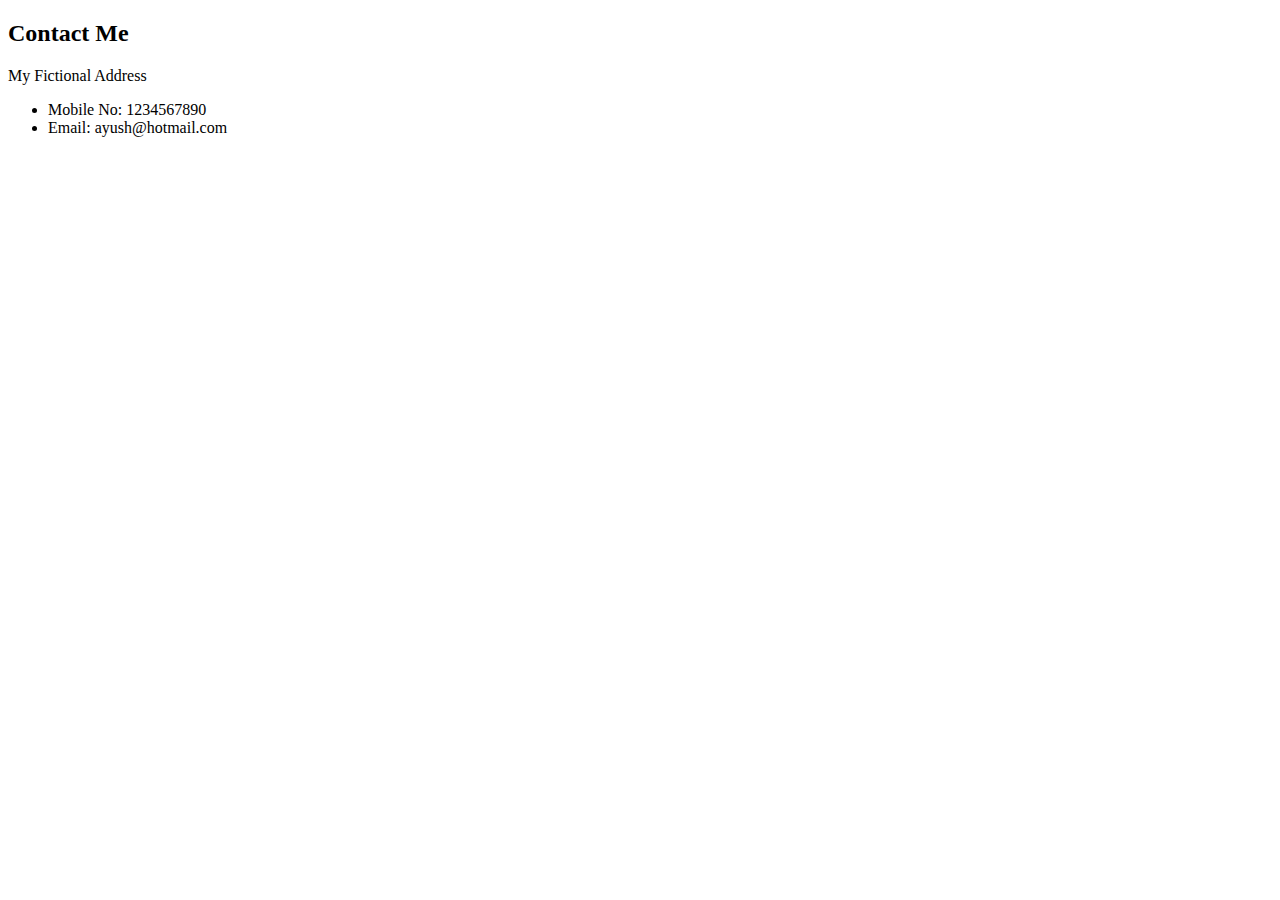
<file: contact.html>
<!DOCTYPE html>
<html lang="en">
<head>
    <meta charset="UTF-8">
    <title>Document</title>
</head>
<body>
    <h2>Contact Me</h2>
        <div>
            <p>My Fictional Address</p>
            <ul>
                <li>Mobile No: 1234567890</li>
                <li>Email: ayush@hotmail.com</li>
            </ul>
        </div>
</body>
</html>
</file>
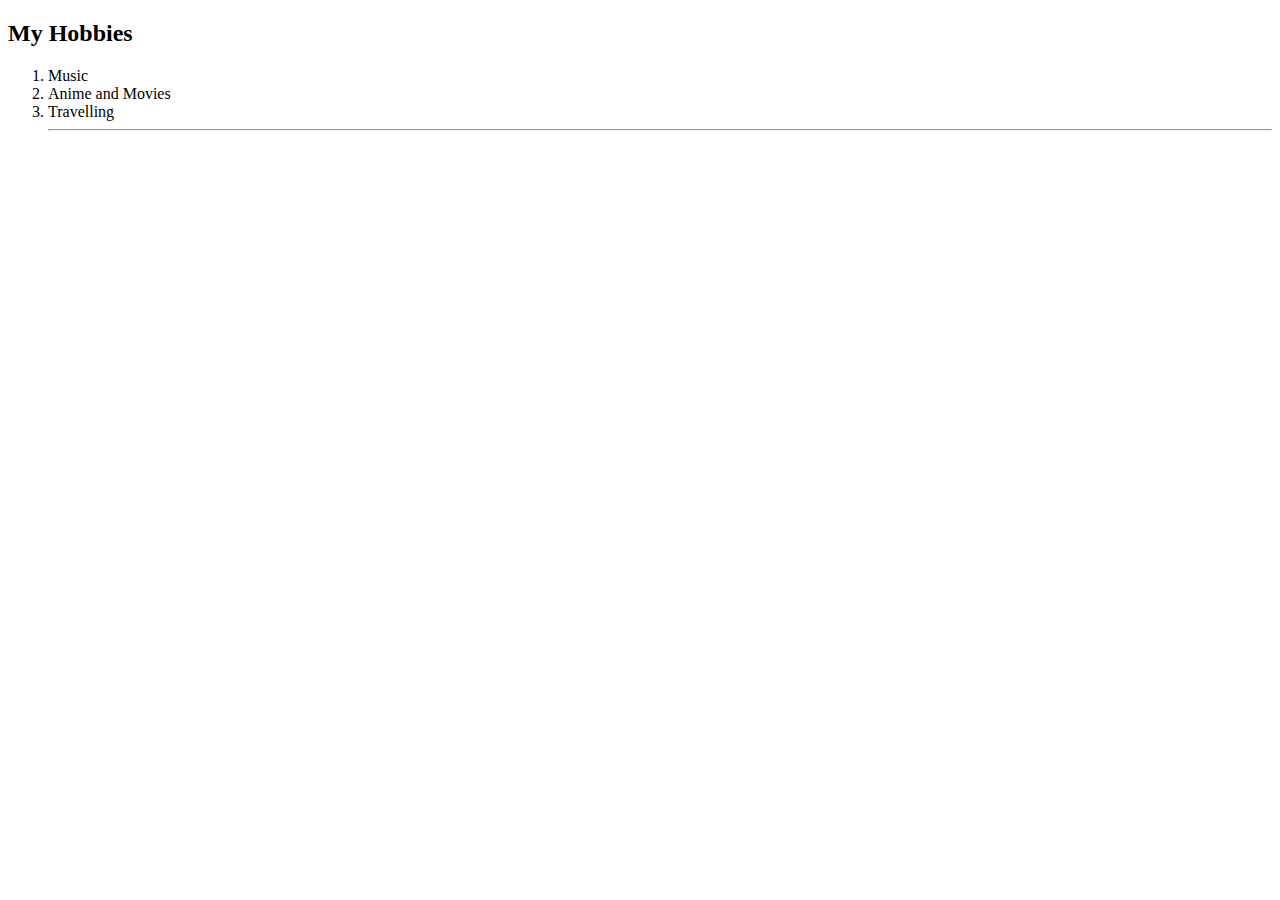
<file: hobbies.html>
<!DOCTYPE html>
<html lang="en">
<head>
    <meta charset="UTF-8">
    <meta name="viewport" content="width=device-width, initial-scale=1.0">
    <title>Hobbies</title>
</head>
<body>
    <h2>My Hobbies</h2>
        <ol>
            <li>Music</li>
            <li>Anime and Movies</li>
            <li>Travelling</li>
            <hr size="2">
</body>
</html>
</file>
